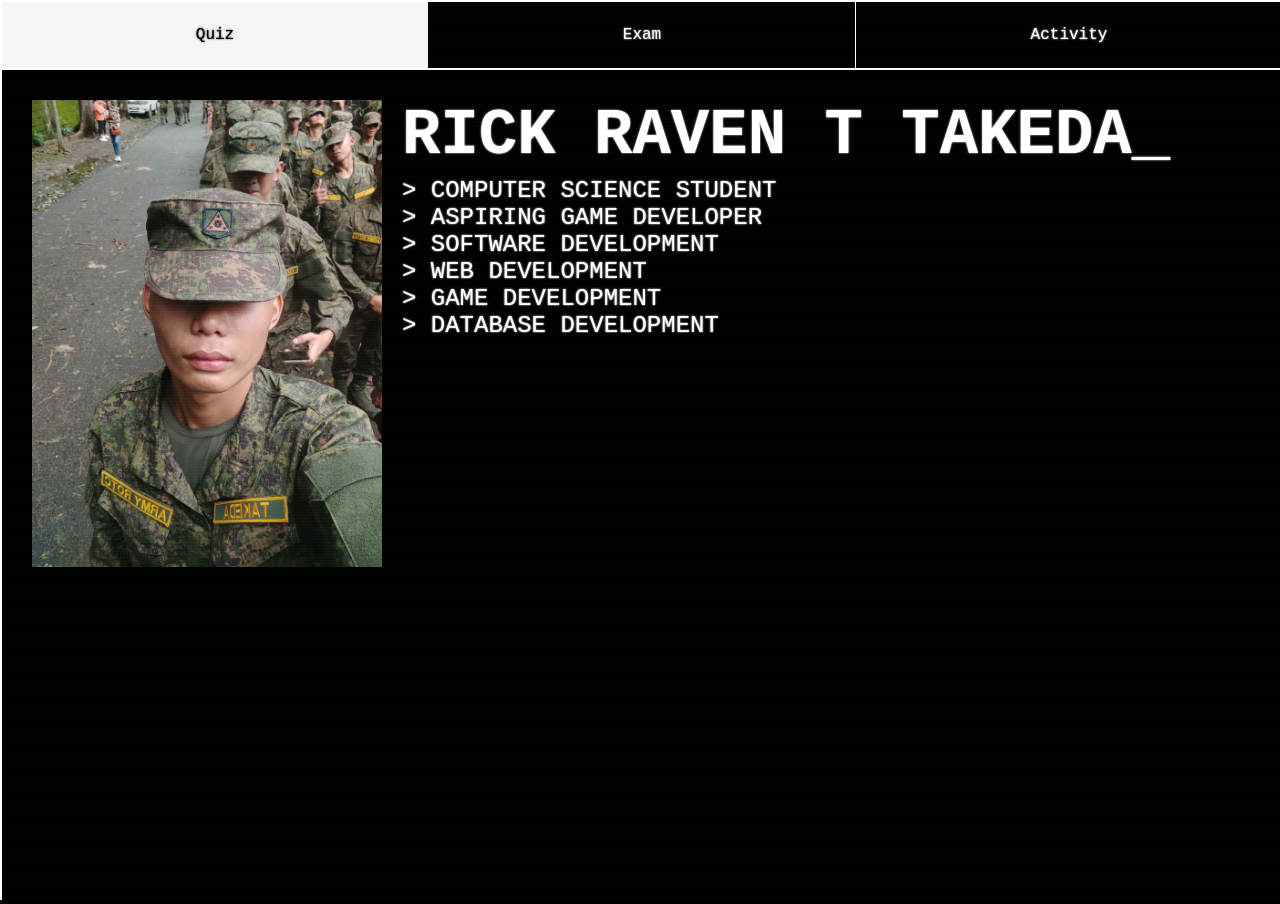
<file: index.html>
<!DOCTYPE html>
<html lang="en">

<head>
    <meta charset="UTF-8">
    <meta name="viewport" content="width=device-width, initial-scale=1.0">

    <title>Portfolio</title>

    <link rel="stylesheet" href="style.css">
    <link rel="stylesheet" href="animation.css">
</head>

<body>

    <div class="Hero_Section">

        <!-- ========================================
             HEADER / TABS
        ========================================= -->

        <header class="Hero_Section_Header">

            <nav>

                <a href="quiz.html" class="tab active">
                    Quiz
                </a>

                <a href="exam.html" class="tab">
                    Exam
                </a>

                <a href="activity.html" class="tab">
                    Activity
                </a>

            </nav>

        </header>


        <!-- ========================================
             HERO CONTENT
        ========================================= -->

        <main class="Hero_Section_Content">

            <!-- ========================================
                 BOOT SCREEN
            ========================================= -->

            <div class="Boot_Screen">

                <p>
                    <span>IBM PERSONAL COMPUTER</span>
                </p>

                <p>
                    <span>(C) COPYRIGHT IBM CORP. 1990</span>
                </p>

                <br>

                <p>
                    <span>640K SYSTEM MEMORY ........ OK</span>
                </p>

                <p>
                    <span>KEYBOARD .................. OK</span>
                </p>

                <p>
                    <span>DISPLAY ................... OK</span>
                </p>

                <p>
                    <span>STORAGE ................... OK</span>
                </p>

                <p>
                    <span>NETWORK ................... OK</span>
                </p>

                <br>

                <p>
                    <span>LOADING PORTFOLIO .......... 100%</span>
                </p>

                <br>

                <p>
                    <span>
                        C:\PORTFOLIO><span class="cursor_boot">_</span>
                    </span>
                </p>

            </div>


            <!-- ========================================
                 CONTENT LOADED BY JAVASCRIPT
            ========================================= -->

            <div
                class="Portfolio_Content"
                id="Portfolio_Content">

                <!-- Initial content goes here -->

                <div class="Hero_Section_Img">

                    <img src="Images/8G46rXlj.jpeg">

                </div>


                <div class="Hero_Section_Description">

                    <h4>
                        RICK RAVEN T TAKEDA<span class="cursor">_</span>
                    </h4>

                    <p>
                        &gt; COMPUTER SCIENCE STUDENT<br>
                        &gt; ASPIRING GAME DEVELOPER<br>
                        &gt; SOFTWARE DEVELOPMENT<br>
                        &gt; WEB DEVELOPMENT<br>
                        &gt; GAME DEVELOPMENT<br>
                        &gt; DATABASE DEVELOPMENT
                    </p>

                </div>

            </div>

        </main>

    </div>


    <!-- ========================================
         JAVASCRIPT
    ========================================= -->

    <script src="Script.js"></script>

</body>

</html>
</file>
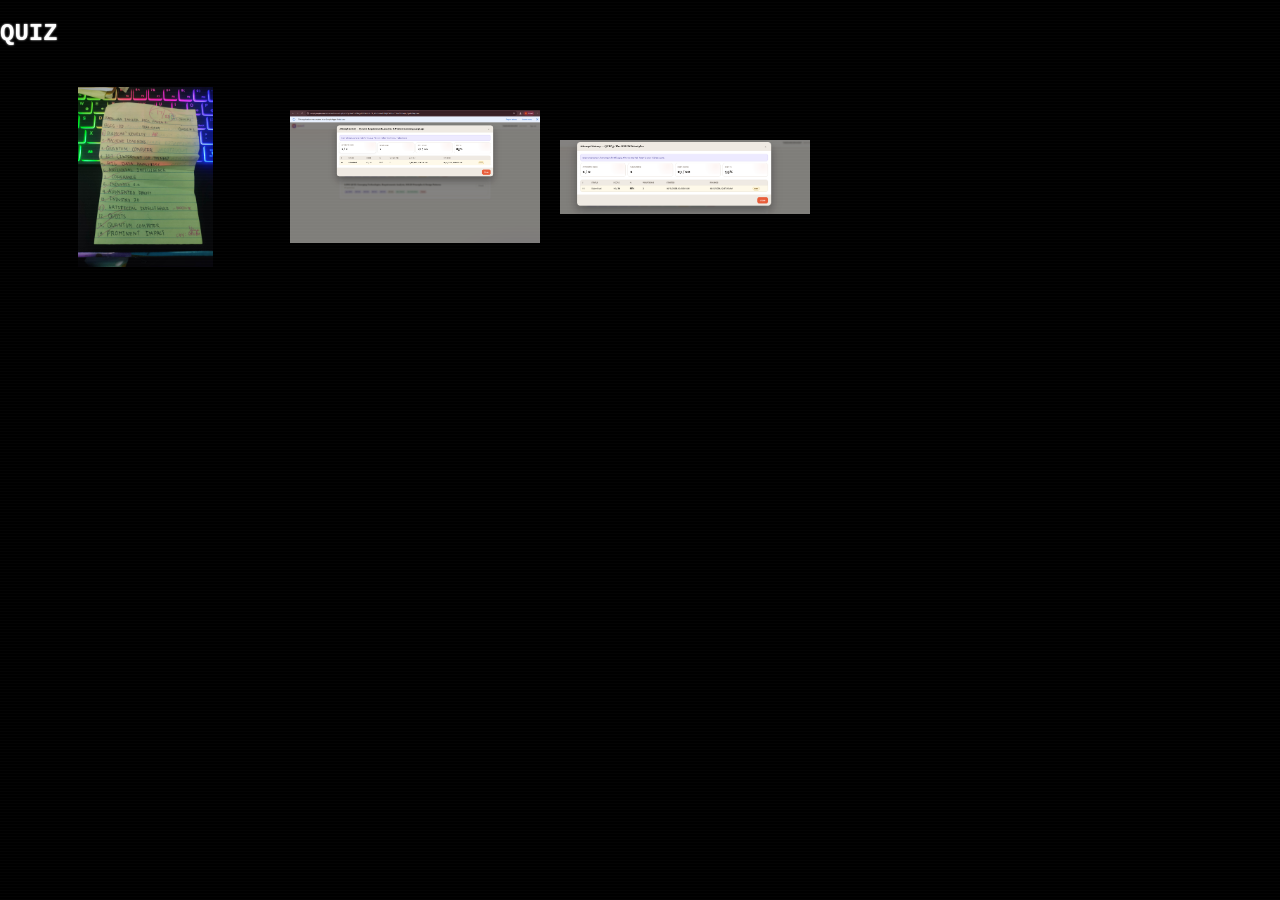
<file: quiz.html>
<!DOCTYPE html>
<html lang="en">
<head>
    <meta charset="UTF-8">
    <meta name="viewport" content="width=device-width, initial-scale=1.0">

    <link rel="stylesheet" href="style.css">
    <link rel="stylesheet" href="animation.css">
</head>

<body>
<div class="Tab_Page">

    <h2>QUIZ</h2>

    <div class="Image_Collection">

      <img src="./Images/quiz1.png" alt="Quiz 1">
      <img src="./Images/quiz2.png" alt="Quiz 2">
      <img src="./Images/quiz3.png" alt="Quiz 3">

    </div>
    
    <div class="Image_Popup" id="ImagePopup">
        <span class="Popup_Close">&times;</span>
        <img class="Popup_Image" id="PopupImage" alt="Enlarged image">
    </div>

</div>
      <script src="Script.js"></script>

</body>
</html>
</file>
<file: style.css>
```css
/* ========================================
   BASE
======================================== */

* {
    box-sizing: border-box;
}

html,
body {
    width: 100%;
    height: 100%;
    margin: 0;
    padding: 0;
    overflow: hidden;
}

body {
    background-color: black;
    color: white;
    font-family: "Courier New", monospace;
    text-shadow: 0 0 2px currentColor;
}


/* ========================================
   HERO SECTION
======================================== */

.Hero_Section {
    position: relative;
    width: 100%;
    height: 100vh;
    border: 2px solid currentColor;

    display: flex;
    flex-direction: column;
    overflow: hidden;
}


/* ========================================
   HEADER / TABS
======================================== */

.Hero_Section_Header {
    width: 100%;
    flex-shrink: 0;
    border-bottom: 2px solid currentColor;
}

.Hero_Section_Header nav {
    display: flex;
    width: 100%;
    height: 100%;
}

.Hero_Section_Header a {
    flex: 1;
    padding: 24px;
    color: inherit;
    text-decoration: none;
    text-align: center;
    border-right: 1px solid currentColor;
}

.Hero_Section_Header a:last-child {
    border-right: none;
}

.Hero_Section_Header a:hover,
.Hero_Section_Header a.active {
    background-color: whitesmoke;
    color: black;
}


/* ========================================
   HERO CONTENT AREA
======================================== */

.Hero_Section_Content {
    position: relative;
    flex: 1;
    width: 100%;
    min-width: 0;
    min-height: 0;
    overflow: hidden;
}


/* ========================================
   PORTFOLIO CONTENT
======================================== */

#Portfolio_Content,
.Portfolio_Content {
    width: 100%;
    height: 100%;
    display: flex;
    flex-direction: row;
    align-items: flex-start;
    justify-content: flex-start;
    gap: 20px;
    padding: 30px;
    overflow: hidden;
}

#Portfolio_Content .Hero_Section_Img,
.Hero_Section_Img {
    flex: 0 0 350px;
    width: 350px;
}

#Portfolio_Content .Hero_Section_Img img,
.Hero_Section_Img img {
    display: block;
    width: 350px;
    height: auto;
}

#Portfolio_Content .Hero_Section_Description,
.Hero_Section_Description {
    flex: 1;
    width: auto;
    min-width: 0;
}

#Portfolio_Content .Hero_Section_Description h4 {
    margin: 0 0 5px;
    font-size: 64px;
}

#Portfolio_Content .Hero_Section_Description p {
    margin: 0;
    font-size: 24px;
}


/* ========================================
   TERMINAL TEXT
======================================== */

.terminal_text {
    display: inline-block;
}

.terminal_text:hover {
    background-color: white;
    color: black;
}


/* ========================================
   BOOT SCREEN
======================================== */

.Boot_Screen {
    position: absolute;
    inset: 0;
    z-index: 10;

    display: flex;
    flex-direction: column;
    justify-content: center;
    align-items: center;

    font-family: "Courier New", monospace;
    overflow: hidden;
}

.Boot_Screen p {
    margin: 4px 0;
    text-align: center;
}

.Boot_Screen p span {
    display: inline-block;
    width: 0;
    overflow: hidden;
    white-space: nowrap;
}

.cursor_boot {
    display: inline-block;
    width: auto !important;
    overflow: visible !important;
    white-space: normal !important;
}


/* ========================================
   IMAGE COLLECTION
======================================== */

.Image_Collection {
    display: flex;
    flex-direction: row;
    flex-wrap: wrap;
    align-items: flex-start;
    gap: 20px;

    width: 100%;
    max-width: 100%;
    padding: 20px;
}

.Image_Collection img {
    display: block;
    width: 250px;
    max-width: 100%;
    height: 180px;

    object-fit: contain;
    flex-shrink: 0;
    cursor: pointer;

    transition: transform 0.2s ease;
}

.Image_Collection img:hover {
    transform: scale(1.04);
}


/* ========================================
   IMAGE POPUP
======================================== */

.Image_Popup {
    display: none;
    position: fixed !important;
    inset: 0;
    z-index: 99999;

    width: 100vw;
    height: 100vh;

    background: rgba(0, 0, 0, 0.92);

    justify-content: center;
    align-items: center;

    padding: 40px;
    cursor: pointer;
}

.Popup_Image {
    display: block;

    max-width: 90vw;
    max-height: 85vh;

    width: auto;
    height: auto;

    object-fit: contain;
    cursor: default;
}

.Popup_Close {
    position: absolute;
    top: 15px;
    right: 30px;

    color: white;
    font-size: 40px;
    font-weight: bold;

    cursor: pointer;
    text-shadow: none;
}

.Popup_Close:hover {
    color: #aaa;
}
```
</file>
<file: animation.css>
/* ==================================================
   CURSORS
================================================== */

.cursor,
.cursor_boot {
    display: inline-block;

    animation: cursorBlink 0.8s steps(1) infinite;
}


/* NAME CURSOR */

.cursor {
    width: auto;
    overflow: visible;
    white-space: normal;
}


/* BOOT CURSOR */

.cursor_boot {
    width: auto !important;
    overflow: visible !important;
    white-space: normal !important;
}


/* ==================================================
   CURSOR BLINK
================================================== */

@keyframes cursorBlink {

    0% {
        opacity: 1;
    }

    50% {
        opacity: 0;
    }

    100% {
        opacity: 1;
    }

}


/* ==================================================
   HERO GLITCH
================================================== */

.Hero_Section {
    animation: heroGlitch 5s infinite;
}

@keyframes heroGlitch {

    0%,
    88%,
    100% {
        transform: translate(0);
    }

    89% {
        transform: translate(-6px, 2px);
    }

    90% {
        transform: translate(7px, -2px);
    }

    91% {
        transform: translate(-4px, 1px);
    }

    92% {
        transform: translate(5px, 0);
    }

    93% {
        transform: translate(-2px, -1px);
    }

    94% {
        transform: translate(0);
    }

}


/* ==================================================
   CRT SCANLINES
================================================== */

body::after {
    content: "";

    position: fixed;
    inset: 0;

    pointer-events: none;

    z-index: 999;

    background: repeating-linear-gradient(
        to bottom,
        transparent 0px,
        transparent 2px,
        rgba(255, 255, 255, 0.03) 3px
    );
}


/* ==================================================
   GLITCH LINE
================================================== */

.Hero_Section::before {
    content: "";

    position: absolute;

    left: 0;
    top: 30%;

    width: 100%;
    height: 8px;

    background: currentColor;

    opacity: 0;

    pointer-events: none;

    animation: glitchLine 5s infinite;
}

@keyframes glitchLine {

    0%,
    88%,
    100% {
        opacity: 0;
        transform: translateX(0);
    }

    89% {
        opacity: 1;
        transform: translateX(-40px);
    }

    90% {
        opacity: 0.4;
        transform: translateX(60px);
    }

    91% {
        opacity: 1;
        transform: translateX(-20px);
    }

    92% {
        opacity: 0;
        transform: translateX(0);
    }

}


/* ==================================================
   GLITCH BAND
================================================== */

.Hero_Section::after {
    content: "";

    position: absolute;

    left: -10%;
    top: 65%;

    width: 120%;
    height: 20px;

    background: currentColor;

    opacity: 0;

    pointer-events: none;

    animation: glitchBand 5s infinite;
}

@keyframes glitchBand {

    0%,
    86%,
    100% {
        opacity: 0;
        transform: translateX(0);
    }

    87% {
        opacity: 0.7;
        transform: translateX(80px);
    }

    88% {
        opacity: 0.2;
        transform: translateX(-100px);
    }

    89% {
        opacity: 0.8;
        transform: translateX(40px);
    }

    90% {
        opacity: 0;
        transform: translateX(0);
    }

}


/* ==================================================
   BOOT SCREEN
================================================== */

.Boot_Screen {
    animation:
        hideBoot 0.5s steps(3) 11.5s forwards;
}


/* ==================================================
   BOOT TEXT
================================================== */

.Boot_Screen p {
    text-align: center;
}

.Boot_Screen p span {
    display: inline-block;

    width: 0;

    overflow: hidden;

    white-space: nowrap;
}


/* ==================================================
   BOOT TYPING
================================================== */

/* IBM PERSONAL COMPUTER */

.Boot_Screen p:nth-child(1) span {
    animation:
        typeLine 0.8s steps(21) forwards;
}


/* COPYRIGHT */

.Boot_Screen p:nth-child(2) span {
    animation:
        typeLine 1s steps(30) 0.9s forwards;
}


/* SYSTEM CHECKS */

.Boot_Screen p:nth-child(4) span {
    animation:
        typeLine 1.2s steps(34) 2s forwards;
}

.Boot_Screen p:nth-child(5) span {
    animation:
        typeLine 1.2s steps(34) 3.3s forwards;
}

.Boot_Screen p:nth-child(6) span {
    animation:
        typeLine 1.2s steps(34) 4.6s forwards;
}

.Boot_Screen p:nth-child(7) span {
    animation:
        typeLine 1.2s steps(34) 5.9s forwards;
}

.Boot_Screen p:nth-child(8) span {
    animation:
        typeLine 1.2s steps(34) 7.2s forwards;
}


/* ==================================================
   LOADING PORTFOLIO
================================================== */

.Boot_Screen p:nth-child(10) span {
    animation:
        typeLine 1.3s steps(35) 8.8s forwards;
}


/* ==================================================
   COMMAND PROMPT
================================================== */

.Boot_Screen p:nth-child(12) > span {
    animation:
        typeLine 1s steps(14) 10.3s forwards;
}


/* ==================================================
   BOOT TYPEWRITER
================================================== */

@keyframes typeLine {

    from {
        width: 0;
    }

    to {
        width: 100%;
    }

}


/* ==================================================
   HIDE BOOT SCREEN
================================================== */

@keyframes hideBoot {

    to {
        opacity: 0;
        visibility: hidden;
        pointer-events: none;
    }

}


/* ==================================================
   PORTFOLIO REVEAL
================================================== */

.Portfolio_Content {
    opacity: 0;

    animation:
        showPortfolio 0.5s steps(3) 11.5s forwards;
}

@keyframes showPortfolio {

    to {
        opacity: 1;
    }

}


/* ==================================================
   NAME TYPEWRITER
================================================== */

.Hero_Section_Description h4 {
    overflow: hidden;

    white-space: nowrap;

    width: 0;

    animation:
        typeName 2.5s steps(20) 12s forwards;
}

@keyframes typeName {

    from {
        width: 0;
    }

    to {
        width: 100%;
    }

}


/* ==================================================
   DESCRIPTION REVEAL
================================================== */

.Hero_Section_Description p {
    overflow: hidden;

    max-width: 0;

    animation:
        revealDescription 2.5s steps(40) 12s forwards;
}

@keyframes revealDescription {

    from {
        max-width: 0;
    }

    to {
        max-width: 100%;
    }

}
</file>
